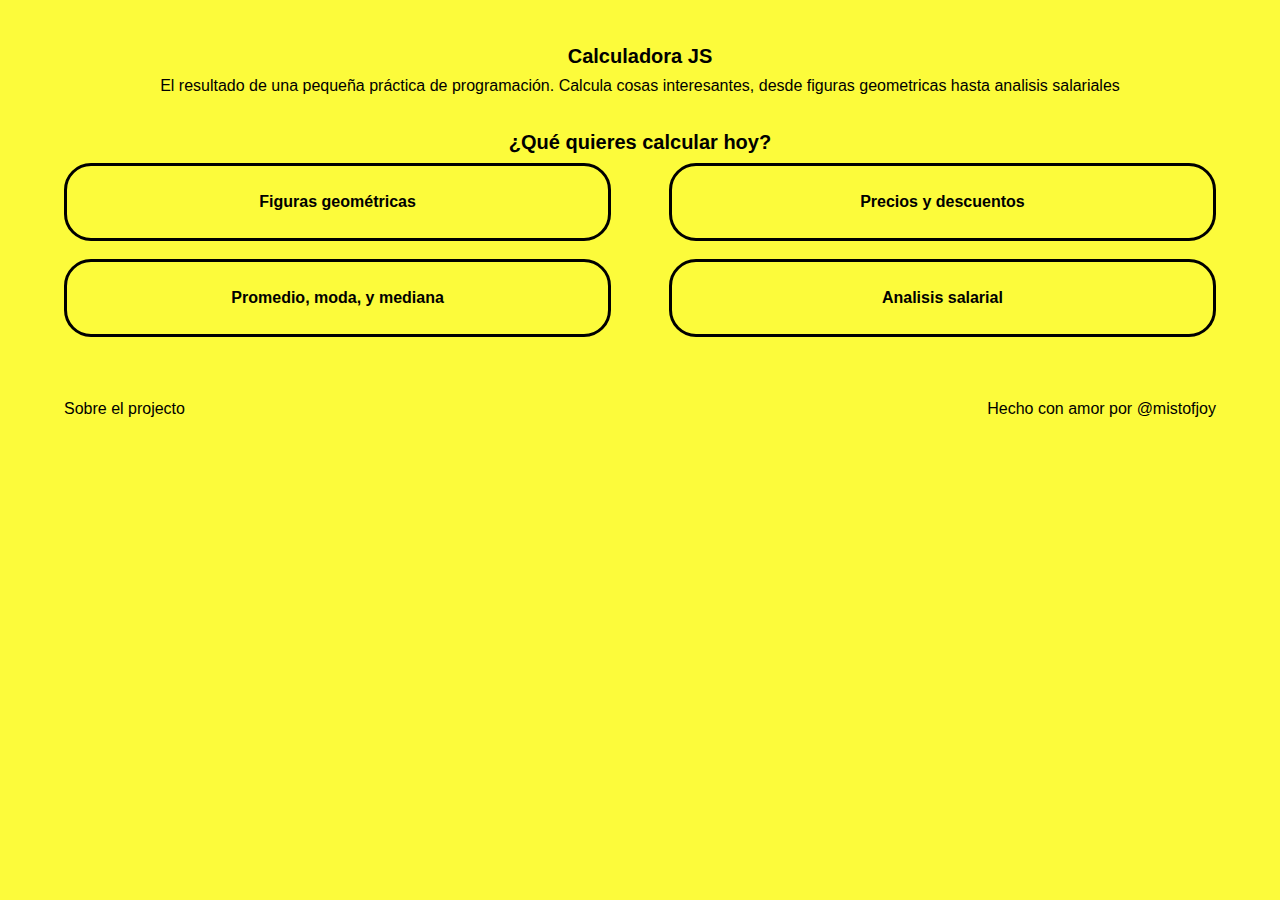
<file: index.html>
<!DOCTYPE html>
<html lang="es">
    <head>
        <meta charset="utf-8" />
        <title>Calculadora online con JavaScript</title>
        <meta name="description" content="El resultado de una pequeña práctica de programación. Calcula cosas interesantes, desde figuras geometricas hasta analisis salariales. ¿Tienes que calcular algo? Pues ven y dale un intento, a lo mejor logramos ayudarte con eso 😉" />
        <meta name="robots" content="index, follow" />
        <meta name="viewport" content="width=device-width, initial-scale=1.0" />
        <link rel="stylesheet" href="./indexmobile.css" />
        <link rel="stylesheet" href="./indexdesktop.css" media="screen and (min-width: 480px)"/>
    </head>
    <body>
        <header>
            <h1>Calculadora JS</h1>
            <p>El resultado de una pequeña práctica de programación. Calcula cosas interesantes, desde figuras geometricas hasta analisis salariales</p>
        </header>
        <main>
            <h1>¿Qué quieres calcular hoy?</h1>
            <nav>
                <ul>
                    <!--<li class="calculator"><a href="">Calculadora convencional</a></li>-->
                    <li class="tools"><a href="./figures/figures.html">Figuras geométricas</a></li>
                    <li class="tools"><a href="./discounts/discounts.html">Precios y descuentos</a></li>
                    <li class="tools"><a href="./mode/mode.html">Promedio, moda, y mediana</a></li>
                    <li class="tools"><a href="./salary/salary.html">Analisis salarial</a></li>
                </ul>
            </nav>
        </main>
        <footer>
            <a href="">Sobre el projecto</a>
            <p class="author">Hecho con amor por @mistofjoy</p>
        </footer>
    </body>
</html>
</file>
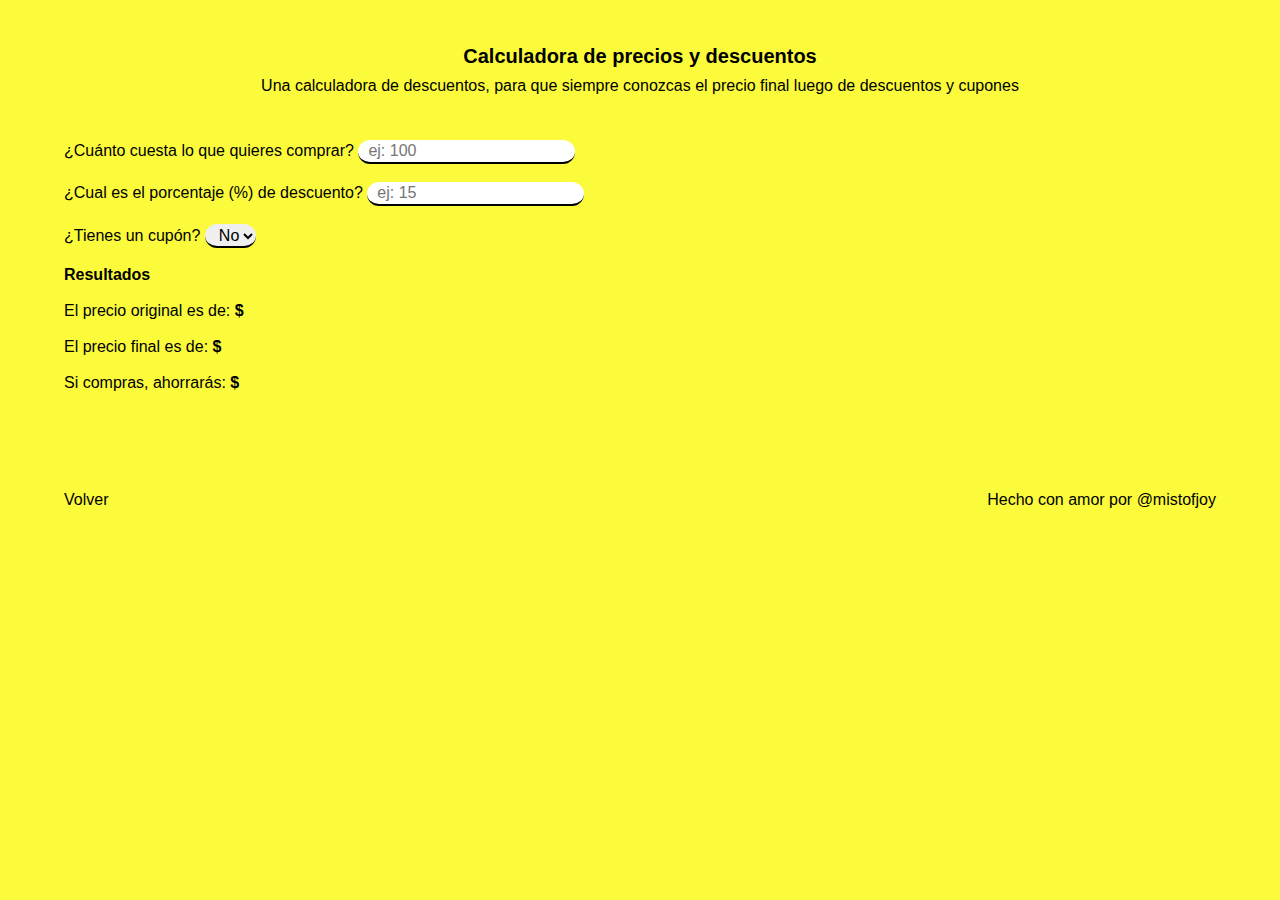
<file: discounts/discounts.html>
<!DOCTYPE html>
<html lang="es">
    <head>
        <meta charset="utf-8" />
        <meta name="description" content="Una calculadora de descuentos, para que siempre conozcas el precio final luego de descuentos y cupones" />
        <meta name="robots" content="index, follow" />
        <title>Calculadora de precios y descuentos</title>
        <meta name="viewport" content="width=device-width, initial-scale=1.0" />
        <link rel="stylesheet" href="./discounts.css" />
    </head>
    <body>
        <header>
            <h1>Calculadora de precios y descuentos</h1>
            <p>Una calculadora de descuentos, para que siempre conozcas el precio final luego de descuentos y cupones</p>
        </header>
        <main>
            <label class="price__label">
                <span>¿Cuánto cuesta lo que quieres comprar?</span>
                <input type="number" placeholder="ej: 100" id="price" class="inputs" />
            </label>
            <label class="discount__label">
                <span>¿Cual es el porcentaje (%) de descuento?</span>
                <input type="number" placeholder="ej: 15" id="discount" class="inputs" />
            </label>
            <label class="coupon__label">
                <span>¿Tienes un cupón?</span>
                <select name="coupon" class="inputs" id="coupon">
                    <option value="false">No</option>
                    <option value="true">Si</option>
                </select>
            </label>
            <section class="couponA" id="couponA">
                <p>Cupón A</p>
                <label class="coupon__label--A">
                    <span>¿Que tipo de cupón es?</span>
                    <select name="couponType" class="inputs" id="couponTypeA">
                        <option value="--">--</option>
                        <option value="percentage">Descuento porcentual</option>
                        <option value="base">Tarjeta de regalo</option>
                    </select>
                </label>
                <label class="coupon__value--A">
                    <span>¿Cúal es el descuento?</span>
                    <input type="number" id="couponValueA" class="inputs" />
                </label>
            </section>
            <section class="couponB" id="couponB">
                <p>Cupón B</p>
                <label class="coupon__label--B">
                    <span>¿Que tipo de cupón es?</span>
                    <select name="couponType" class="inputs" id="couponTypeB">
                        <option value="--">--</option>
                        <option value="percentage">Descuento porcentual</option>
                        <option value="base">Tarjeta de regalo</option>
                    </select>
                </label>
                <label class="coupon__value--B">
                    <span>¿Cúal es el descuento?</span>
                    <input type="number" id="couponValueB" class="inputs" />
                </label>
            </section>
            <section class="couponC" id="couponC">
                <p>Cupón C</p>
                <label class="coupon__label--C">
                    <span>¿Que tipo de cupón es?</span>
                    <select name="couponType" class="inputs" id="couponTypeC">
                        <option value="--">--</option>
                        <option value="percentage">Descuento porcentual</option>
                        <option value="base">Tarjeta de regalo</option>
                    </select>
                </label>
                <label class="coupon__value--C">
                    <span>¿Cúal es el descuento?</span>
                    <input type="number" id="couponValueC" class="inputs" />
                </label>
            </section>
            <section class="results">
                <p><strong>Resultados</strong></p>
                <p>El precio original es de: <strong id="originalPrice"></strong><strong> $</strong></p>
                <p>El precio final es de: <strong id="finalPrice"></strong><strong> $</strong></p>
                <p>Si compras, ahorrarás: <strong id="saving"></strong><strong> $</strong></p>
            </section>
        </main>
        <footer>
            <a href="../index.html">Volver</a>
            <p class="author">Hecho con amor por @mistofjoy</p>
        </footer>
        <script src="./discounts.js"></script>
    </body>
</html>
</file>
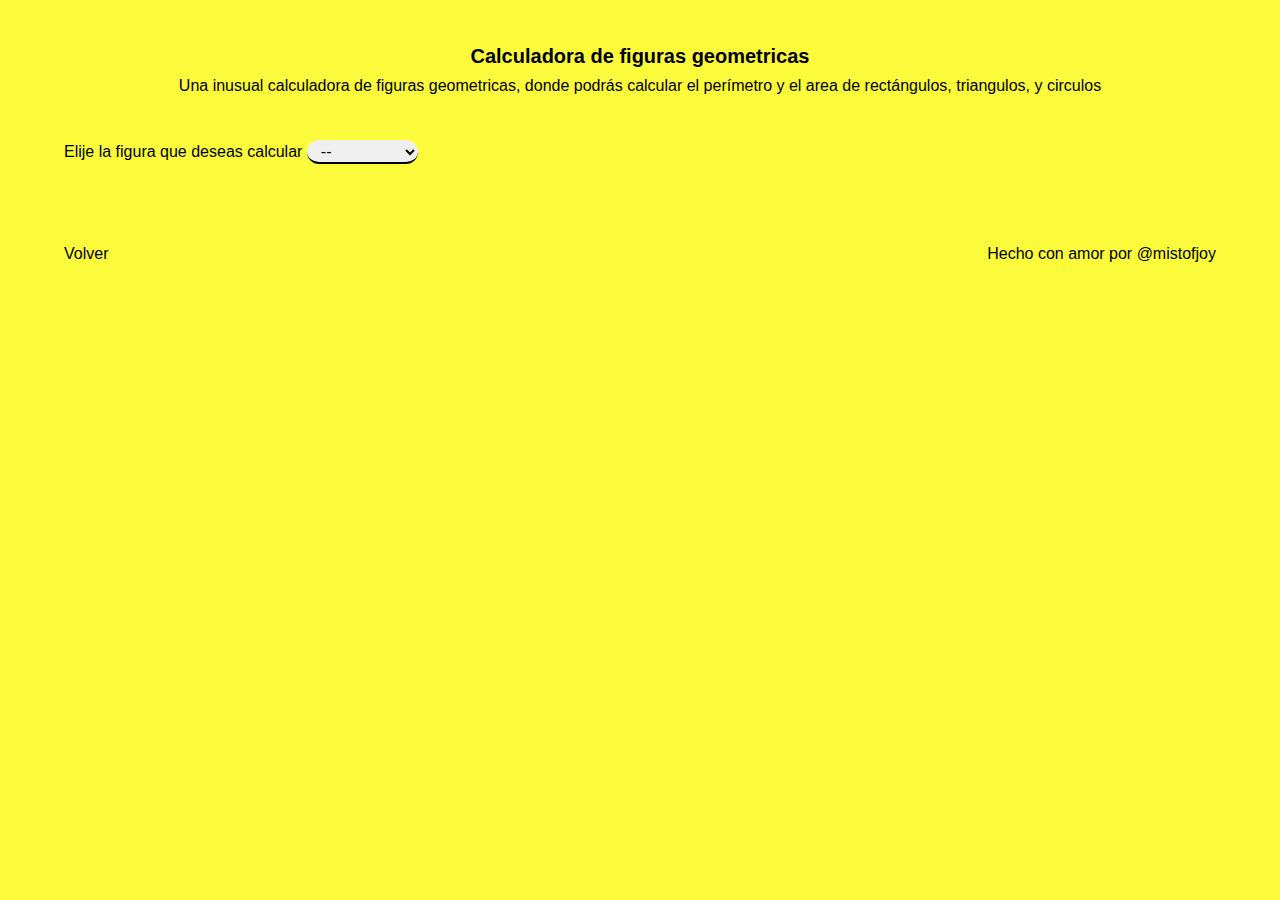
<file: figures/figures.html>
<!DOCTYPE html>
<html lang="es">
    <head>
        <meta charset="utf-8" />
        <title>Calculadora de figuras geometricas</title>
        <meta name="description" content="Una inusual calculadora de figuras geometricas, donde podrás calcular el perímetro y el area de rectángulos, triangulos, y circulos" />
        <meta name="robots" content="index, follow" />
        <meta name="viewport" content="width=device-width, initial-scale=1.0" />
        <link rel="stylesheet" href="./figuresm.css" />
    </head>
    <body>
        <header>
            <h1>Calculadora de figuras geometricas</h1>
            <p>Una inusual calculadora de figuras geometricas, donde podrás calcular el perímetro y el area de rectángulos, triangulos, y circulos</p>
        </header>
        <main>
            <form action="" class="figure">
                <label for="">
                    <span>Elije la figura que deseas calcular</span>
                    <select name="figure" id="figure">
                        <option value="--">--</option>
                        <option value="square">Cuadrado</option>
                        <option value="rectangle">Rectangulo</option>
                        <option value="triangle">Triangulo</option>
                        <option value="circle">Circulo</option>
                    </select>
                </label>
            </form>
            <section action="" class="square" id="square">
                <label class="square__side">
                    <span>¿Cuanto mide uno de sus lados?</span>
                    <input type="number" placeholder="ej: 5" id="squareSide" />
                </label>
                <section class="square__results">
                    <img src="./img/square.png" alt="Un cuadrado" class="square__results--picture"/>
                    <section class="square__results--data">
                        <section>
                            <p>Area = </p>
                            <p class="squareArea" id="squareArea"></p>
                        </section>
                        <section>
                            <p>Perimetro = </p>
                            <p class="squarePerimeter" id="squarePerimeter"></p>
                        </section>
                    </section>
                </section>
            </section>
            <section action="" class="rectangle" id="rectangle">
                <label class="rectangle__side--a">
                    <span>¿Cuanto mide su base?</span>
                    <input type="number" placeholder="ej: 5" id="rectangleSideA" />
                </label>
                <label class="rectangle__side--b">
                    <span>¿Cuanto mide de alto?</span>
                    <input type="number" placeholder="ej: 5" id="rectangleSideB" />
                </label>
                <section class="rectangle__results">
                    <img src="./img/rectangle.png" alt="Un rectángulo" class="rectangle__results--picture"/>
                    <section class="rectangle__results--data">
                        <section>
                            <p>Area = </p>
                            <p class="rectangleArea" id="rectangleArea"></p>
                        </section>
                        <section>
                            <p>Perimetro = </p>
                            <p class="rectanglePerimeter" id="rectanglePerimeter"></p>
                        </section>
                    </section>
                </section>
            </section>
            <section action="" class="triangle" id="triangle">
                <label class="triangle__type">
                    <span>Según sus lados ¿Que tipo de triangulo calcularás?</span>
                    <select name="triangleType" id="triangleType">
                        <option value="--">--</option>
                        <option value="eq">Equilátero</option>
                        <option value="is">Isósceles</option>
                        <option value="es">Escaleno</option>
                    </select>
                </label>
                <label class="triangle__base" id="triangle__base">
                    <span>¿Cuanto mide su base?</span>
                    <input type="number" placeholder="ej: 5" id="triangleBase" />
                </label>
                <label class="triangle__sideA" id="triangle__sideA">
                    <span>¿Cuanto mide uno de sus lados?</span>
                    <input type="number" placeholder="ej: 5" id="triangleSideA" />
                </label>
                <label class="triangle__angle" id="triangle__angle">
                    <span>¿Cuanto mide el angulo entre ambos (en grados)?</span>
                    <input type="number" placeholder="ej: 30" id="triangleAngle" />
                </label>
                <label class="triangle__sideB" id="triangle__sideB">
                    <span>¿Cuanto mide el otro de sus lados?</span>
                    <input type="number" placeholder="ej: 5" id="triangleSideB" />
                </label>
                <section class="triangle__results" id="triangle__results">
                    <img src="./img/eqtriangle.png" alt="Un triangulo equilatero" class="triangle__results--picture" id="eqtriangleIMG" />
                    <img src="./img/istriangle.png" alt="Un triangulo isósceles" class="triangle__results--picture" id="istriangleIMG" />
                    <img src="./img/estriangle2.png" alt="Un triangulo escaleno" class="triangle__results--picture" id="estriangleIMG" />
                    <section class="triangle__results--data">
                        <section>
                            <p>Area = </p>
                            <p class="triangleArea" id="triangleArea"></p>
                        </section>
                        <section>
                            <p>Perimetro = </p>
                            <p class="trianglePerimeter" id="trianglePerimeter"></p>
                        </section>
                    </section>
                </section>
            </section>
            <section action="" class="circle" id="circle">
                <label class="circle__diameter" id="circle__diameter">
                    <span>¿Cuanto mide su diámetro?</span>
                    <input type="number" placeholder="ej: 5" id="diameter" />
                </label>
                <section class="circle__results">
                    <img src="./img/circle.png" alt="Un circulo" class="circle__results--picture"/>
                    <section class="circle__results--data">
                        <section>
                            <p>Area = </p>
                            <p class="circleArea" id="circleArea"></p>
                        </section>
                        <section>
                            <p>Perimetro = </p>
                            <p class="circlePerimeter" id="circlePerimeter"></p>
                        </section>
                    </section>
                </section>
            </section>
        </main>
        <aside>

        </aside>
        <footer>
            <a href="../index.html">Volver</a>
            <p class="author">Hecho con amor por @mistofjoy</p>
        </footer>
        <script src="./figures.js"></script>
    </body>
</html>
</file>
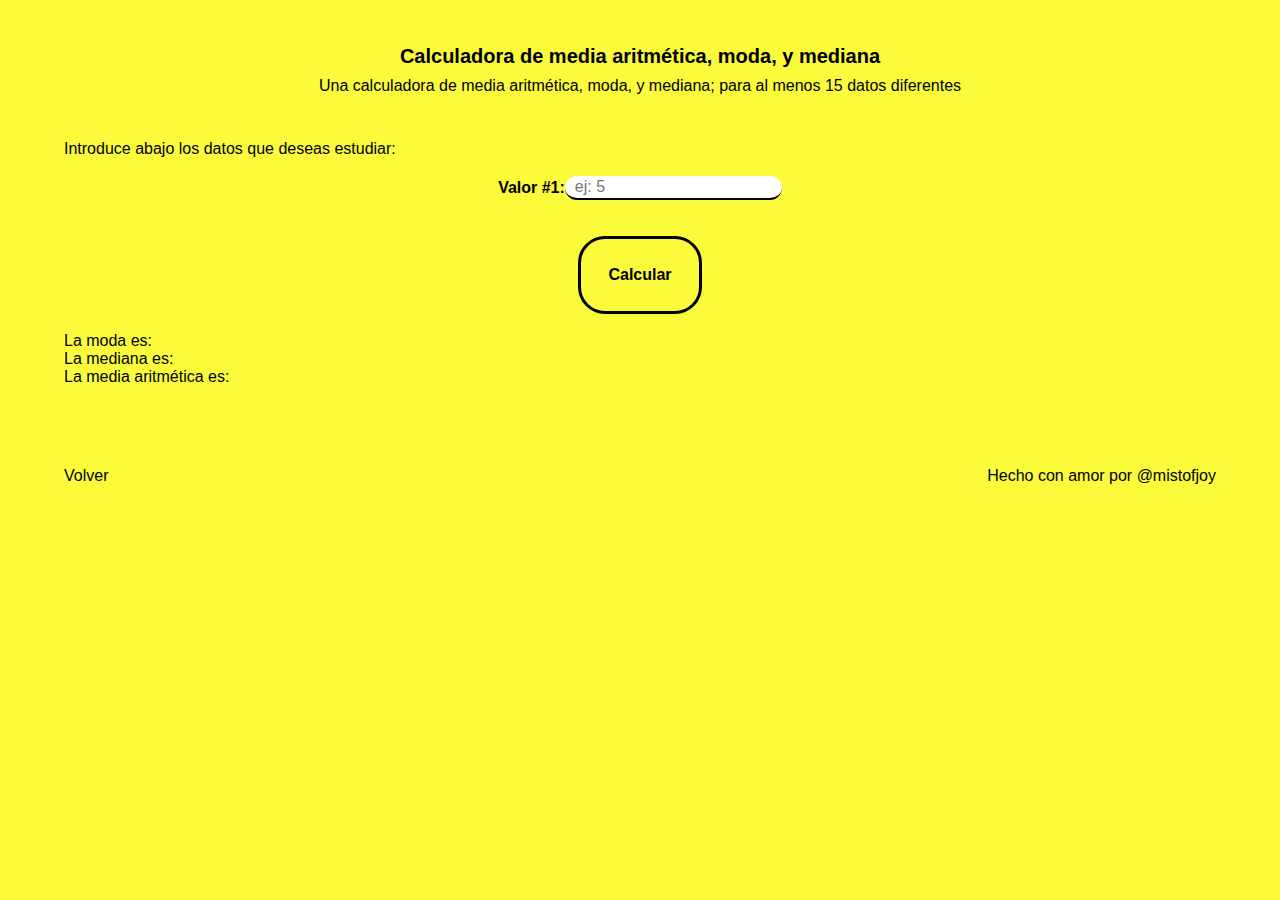
<file: mode/mode.html>
<!DOCTYPE html>
<html lang="es">
    <head>
        <meta charset="utf-8" />
        <meta name="description" content="Una calculadora de media aritmética, moda, y mediana; para al menos 15 datos diferentes" />
        <meta name="robots" content="index, follow" />
        <title>Calculadora de media aritmética, moda, y mediana</title>
        <meta name="viewport" content="width=device-width, initial-scale=1.0" />
        <link rel="stylesheet" href="./mode.css" />
    </head>
    <body>
        <header>
            <h1>Calculadora de media aritmética, moda, y mediana</h1>
            <p>Una calculadora de media aritmética, moda, y mediana; para al menos 15 datos diferentes</p>
        </header>
        <main>
            <section class="data">
                <p class="data__question">Introduce abajo los datos que deseas estudiar:</p>
                <label for="data1" class="data__label" id="label1">
                    <span>Valor #1: </span>
                    <input type="number" class="data__input" id="data1" placeholder="ej: 5"/>
                </label>
                <label for="data2" class="data__label" id="label2">
                    <span>Valor #2: </span>
                    <input type="number" class="data__input" id="data2" placeholder="ej: 5"/>
                </label>
                <label for="data3" class="data__label" id="label3">
                    <span>Valor #3: </span>
                    <input type="number" class="data__input" id="data3" placeholder="ej: 5"/>
                </label>
                <label for="data4" class="data__label" id="label4">
                    <span>Valor #4: </span>
                    <input type="number" class="data__input" id="data4" placeholder="ej: 5"/>
                </label>
                <label for="data5" class="data__label" id="label5">
                    <span>Valor #5: </span>
                    <input type="number" class="data__input" id="data5" placeholder="ej: 5"/>
                </label>
                <label for="data6" class="data__label" id="label6">
                    <span>Valor #6: </span>
                    <input type="number" class="data__input" id="data6" placeholder="ej: 5"/>
                </label>
                <label for="data7" class="data__label" id="label7">
                    <span>Valor #7: </span>
                    <input type="number" class="data__input" id="data7" placeholder="ej: 5"/>
                </label>
                <label for="data8" class="data__label" id="label8">
                    <span>Valor #8: </span>
                    <input type="number" class="data__input" id="data8" placeholder="ej: 5"/>
                </label>
                <label for="data9" class="data__label" id="label9">
                    <span>Valor #9: </span>
                    <input type="number" class="data__input" id="data9" placeholder="ej: 5"/>
                </label>
                <label for="data10" class="data__label" id="label10">
                    <span>Valor #10: </span>
                    <input type="number" class="data__input" id="data10" placeholder="ej: 5"/>
                </label>
                <label for="data11" class="data__label" id="label11">
                    <span>Valor #11: </span>
                    <input type="number" class="data__input" id="data11" placeholder="ej: 5"/>
                </label>
                <label for="data12" class="data__label" id="label12">
                    <span>Valor #12: </span>
                    <input type="number" class="data__input" id="data12" placeholder="ej: 5"/>
                </label>
                <label for="data13" class="data__label" id="label13">
                    <span>Valor #13: </span>
                    <input type="number" class="data__input" id="data13" placeholder="ej: 5"/>
                </label>
                <label for="data14" class="data__label" id="label14">
                    <span>Valor #14: </span>
                    <input type="number" class="data__input" id="data14" placeholder="ej: 5"/>
                </label>
                <label for="data15" class="data__label" id="label15">
                    <span>Valor #15: </span>
                    <input type="number" class="data__input" id="data15" placeholder="ej: 5"/>
                </label>
            </section>
            <section class="calculate--section">
                <button id="calculate" class="calculate" cursor="pointer">Calcular</button>
            </section>
            <section class="results">
                <p>La moda es: <strong id="mode"></strong></p>
                <p>La mediana es: <strong id="median"></strong></p>
                <p>La media aritmética es: <strong id="media"></strong></p>
            </section>
        </main>
        <footer>
            <a href="../index.html">Volver</a>
            <p class="author">Hecho con amor por @mistofjoy</p>
        </footer>
        <script src="./mode.js"></script>
    </body>
</html>
</file>
<file: indexmobile.css>
/*Variables*/
:root {
    --basic-font-size: 1.6rem;
    --title-font-size: 3.2rem;
    --base-font-color: #000000;
    --background-color: #FCFB3B;
    --basic-font-weight: 500;
}

/*Default*/
* {
    box-sizing: border-box;
    margin: 0;
    padding: 0;
}

html {
    font-size: 62.5%;
    font-family: Arial, Helvetica, sans-serif;
}

body {
    background-color: var(--background-color);
    display: flex;
    flex-flow: row wrap;
}

/*Header*/
header {
    margin: 5vh 5vw;
    width: 100%;
    margin-bottom: 2vh;
}

header > h1 {
    text-align: center;
    color: var(--base-font-color);
}

header > p {
    font-size: var(--basic-font-size);
    color: var(--base-font-color);
    font-weight: var(--basic-font-weight);
    text-align: center;
    margin: 1vh 0;
}

/*main*/
main {
    display: flex;
    flex-flow: row wrap;
    margin: 1vh 5vw;
    width: 100%;
}

main h1 {
    text-align: center;
    color: var(--base-font-color);
    width: 100%;
    padding: auto;
}

main nav {
    width: 100%;
}

main ul {
    list-style: none;
    display: flex;
    justify-content: space-between;
    flex-flow: row wrap;
}

main .calculator, main .tools {
    margin: 1vh 0;
    width: 100%;
    display: flex;
    align-items: center;
}

.calculator > a, .tools > a {
    text-decoration: none;
    text-align: center;
    width: 100%;
    padding: 3vh;
    border-radius: 3vh;
    border: black solid;
    font-size: var(--basic-font-size);
    color: var(--base-font-color);
    font-weight: bold;
    transition: 500ms all;
    transform-origin: center;
}

.calculator > a:hover, .tools > a:hover {
    color: var(--background-color);
    background: var(--base-font-color);
}


/*footer*/
footer {
    height: 10vh;
    margin: 5vh 5vw;
    margin-bottom: 2vh;
    width: 100%;
    display: flex;
    justify-content: space-between;
}

footer > a {
    text-decoration: none;
    font-size: var(--basic-font-size);
    color: var(--base-font-color);
    font-weight: var(--basic-font-weight);
}

footer > a:hover {
    text-decoration: underline;
}

footer > p {
    font-size: var(--basic-font-size);
    color: var(--base-font-color);
    font-weight: var(--basic-font-weight);
}
</file>
<file: indexdesktop.css>
main .tools {
    width: 47.5%;
}
</file>
<file: discounts/discounts.css>
/*Variables*/
:root {
    --basic-font-size: 1.6rem;
    --title-font-size: 3.2rem;
    --base-font-color: #000000;
    --background-color: #FCFB3B;
    --basic-font-weight: 500;
}

/*Default*/
* {
    box-sizing: border-box;
    margin: 0;
    padding: 0;
}

html {
    font-size: 62.5%;
    font-family: Arial, Helvetica, sans-serif;
}

body {
    background-color: var(--background-color);
    display: flex;
    flex-flow: row wrap;
}

/*Header*/
header {
    margin: 5vh 5vw;
    width: 100%;
    margin-bottom: 2vh;
}

header > h1 {
    text-align: center;
    color: var(--base-font-color);
}

header > p {
    font-size: var(--basic-font-size);
    color: var(--base-font-color);
    font-weight: var(--basic-font-weight);
    text-align: center;
    margin: 1vh 0;
}


/*Main default*/
main {
    margin: 2vh 5vw;
    width: 100%;
    display: flex;
    flex-flow: row wrap;
    font-size: var(--basic-font-size);
    color: var(--base-font-color);
    font-weight: var(--basic-font-weight);
}

main > * {
    transition: 500ms all;
    margin-bottom: 2vh;
    width: 100%;
}

/*Main*/
.couponA, .couponB, .couponC {
    display: none;
    justify-content: space-around;
    flex-wrap: wrap;
}

.couponA > p, .couponB > p, .couponC > p {
    font-weight: bold;
    width: 100%;
}

.results > * {
    margin-bottom: 2vh;
}

/*Input boxes*/
.inputs {
    outline: none;
    height: 2.4rem;
    font-size: var(--basic-font-size);
    color: var(--base-font-color);
    border-radius: 2.4rem;
    border-top: none;
    border-left: none;
    border-right: none;
    border-bottom: 2px solid var(--base-font-color);
    padding-left: 1rem;
}

/*footer*/
footer {
    height: 10vh;
    margin: 5vh 5vw;
    margin-bottom: 2vh;
    width: 100%;
    display: flex;
    justify-content: space-between;
}

footer > a {
    text-decoration: none;
    font-size: var(--basic-font-size);
    color: var(--base-font-color);
    font-weight: var(--basic-font-weight);
}

footer > a:hover {
    text-decoration: underline;
}

footer > p {
    font-size: var(--basic-font-size);
    color: var(--base-font-color);
    font-weight: var(--basic-font-weight);
}
</file>
<file: figures/figuresm.css>
/*Variables*/
:root {
    --basic-font-size: 1.6rem;
    --title-font-size: 3.2rem;
    --base-font-color: #000000;
    --background-color: #FCFB3B;
    --basic-font-weight: 500;
}

/*Default*/
* {
    box-sizing: border-box;
    margin: 0;
    padding: 0;
}

html {
    font-size: 62.5%;
    font-family: Arial, Helvetica, sans-serif;
}

body {
    background-color: var(--background-color);
    display: flex;
    flex-flow: row wrap;
}

/*Header*/
header {
    margin: 5vh 5vw;
    width: 100%;
    margin-bottom: 2vh;
}

header > h1 {
    text-align: center;
    color: var(--base-font-color);
}

header > p {
    font-size: var(--basic-font-size);
    color: var(--base-font-color);
    font-weight: var(--basic-font-weight);
    text-align: center;
    margin: 1vh 0;
}

/*Main default mas desaparecidos*/
main {
    margin: 2vh 5vw;
    width: 100%;
    display: flex;
    flex-flow: row wrap;
    font-size: var(--basic-font-size);
    color: var(--base-font-color);
    font-weight: var(--basic-font-weight);
}

main > * {
    transition: 500ms all;
    margin-bottom: 2vh;
}

input, select {
    outline: none;
    height: 2.4rem;
    font-size: var(--basic-font-size);
    color: var(--base-font-color);
    border-radius: 2.4rem;
    border-top: none;
    border-left: none;
    border-right: none;
    border-bottom: 2px solid var(--base-font-color);
    padding-left: 1rem;
}

.figure {
    width: 100%;
    margin-top: 0;
}

.square, 
.rectangle, 
.triangle, 
.circle {
    display: none;
    flex-flow: row wrap;
    justify-content: center;
}

.triangle__base, 
.triangle__sideA, 
.triangle__sideB,
.triangle__angle,
.triangle__results,
.triangle__results--picture,
.triangle__results--data {
    display: none;
}

.square > *, 
.rectangle > *, 
.triangle > *, 
.circle > * {
    margin-bottom: 2vh;
}

/*Cuadrado*/
.square__side {
    width: 100%;
}

.square__results {
    width: 100%;
    display: flex;
    height: 25vh;
}

.square__results--img {
    height: 100%;
}

.square__results--data {
    width: 100%;
    display: flex;
    justify-content: space-evenly;
    flex-flow: column nowrap;
    margin-left: 5vw;
}

.squareArea, .squarePerimeter {
    font-weight: bold;
}


/*Rectangle*/
.rectangle__side--a, .rectangle__side--b {
    width: 100%;
}

.rectangle__results {
    width: 100%;
    display: flex;
    height: 25vh;
}

.rectangle__results--img {
    height: 100%;
}

.rectangle__results--data {
    width: 100%;
    display: flex;
    justify-content: space-evenly;
    flex-flow: column nowrap;
    margin-left: 5vw;
}

.rectangleArea, .rectanglePerimeter {
    font-weight: bold;
}


/*Triangle*/
.triangle__base, .triangle__sideA, .triangle__angle {
    width: 100%;
}

.triangle__results {
    width: 100%;
    height: 30vh;
}

.triangle__results--picture {
    height: 100%;
}

.triangle__results--data {
    width: 100%;
    display: flex;
    justify-content: space-evenly;
    flex-flow: column nowrap;
    margin-left: 5vw;
}

.triangleArea, .trianglePerimeter {
    font-weight: bold;
}

/*Circulo*/
.circle__diameter {
    width: 100%;
}

.circle__results {
    width: 100%;
    display: flex;
    height: 25vh;
}

.circle__results--img {
    height: 100%;
}

.circle__results--data {
    width: 100%;
    display: flex;
    justify-content: space-evenly;
    flex-flow: column nowrap;
    margin-left: 5vw;
}

.circleArea, .circlePerimeter {
    font-weight: bold;
}


/*footer*/
footer {
    height: 10vh;
    margin: 5vh 5vw;
    margin-bottom: 2vh;
    width: 100%;
    display: flex;
    justify-content: space-between;
}

footer > a {
    text-decoration: none;
    font-size: var(--basic-font-size);
    color: var(--base-font-color);
    font-weight: var(--basic-font-weight);
}

footer > a:hover {
    text-decoration: underline;
}

footer > p {
    font-size: var(--basic-font-size);
    color: var(--base-font-color);
    font-weight: var(--basic-font-weight);
}
</file>
<file: mode/mode.css>
/*Variables*/
:root {
    --basic-font-size: 1.6rem;
    --title-font-size: 3.2rem;
    --base-font-color: #000000;
    --background-color: #FCFB3B;
    --basic-font-weight: 500;
}

/*Default*/
* {
    box-sizing: border-box;
    margin: 0;
    padding: 0;
}

html {
    font-size: 62.5%;
    font-family: Arial, Helvetica, sans-serif;
}

body {
    background-color: var(--background-color);
    display: flex;
    flex-flow: row wrap;
}

/*Header*/
header {
    margin: 5vh 5vw;
    width: 100%;
    margin-bottom: 2vh;
}

header > h1 {
    text-align: center;
    color: var(--base-font-color);
}

header > p {
    font-size: var(--basic-font-size);
    color: var(--base-font-color);
    font-weight: var(--basic-font-weight);
    text-align: center;
    margin: 1vh 0;
}


/*Main default*/
main {
    margin: 2vh 5vw;
    width: 100%;
    display: flex;
    flex-flow: row wrap;
    font-size: var(--basic-font-size);
    color: var(--base-font-color);
    font-weight: var(--basic-font-weight);
}

main > * {
    transition: 500ms all;
    margin-bottom: 2vh;
    width: 100%;
}


/*Main*/
.data {
    display: flex;
    flex-flow: row wrap;
    justify-content: space-evenly;
}

.data__question {
    margin-bottom: 2vh;
    width: 100%;
}

.data__label {
    margin-bottom: 2vh;
    display: none;
    align-items: center;
}

.data__label > span {
    font-weight: bold;
}

/*Calculate button*/
.calculate--section {
    display: flex;
    justify-content: center;
}

.calculate {
    text-decoration: none;
    text-align: center;
    width: auto;
    padding: 3vh;
    border-radius: 3vh;
    border: black solid;
    font-size: var(--basic-font-size);
    color: var(--base-font-color);
    font-weight: bold;
    transition: 500ms all;
    transform-origin: center;
    background: var(--background-color);
    align-self: center;
    cursor: pointer;
}

.calculate:hover {
    color: var(--background-color);
    background: var(--base-font-color);
}

/*Input boxes*/
.data__input {
    outline: none;
    height: 2.4rem;
    font-size: var(--basic-font-size);
    color: var(--base-font-color);
    border-radius: 2.4rem;
    border-top: none;
    border-left: none;
    border-right: none;
    border-bottom: 2px solid var(--base-font-color);
    padding-left: 1rem;
}

/*footer*/
footer {
    height: 10vh;
    margin: 5vh 5vw;
    margin-bottom: 2vh;
    width: 100%;
    display: flex;
    justify-content: space-between;
}

footer > a {
    text-decoration: none;
    font-size: var(--basic-font-size);
    color: var(--base-font-color);
    font-weight: var(--basic-font-weight);
}

footer > a:hover {
    text-decoration: underline;
}

footer > p {
    font-size: var(--basic-font-size);
    color: var(--base-font-color);
    font-weight: var(--basic-font-weight);
}
</file>
